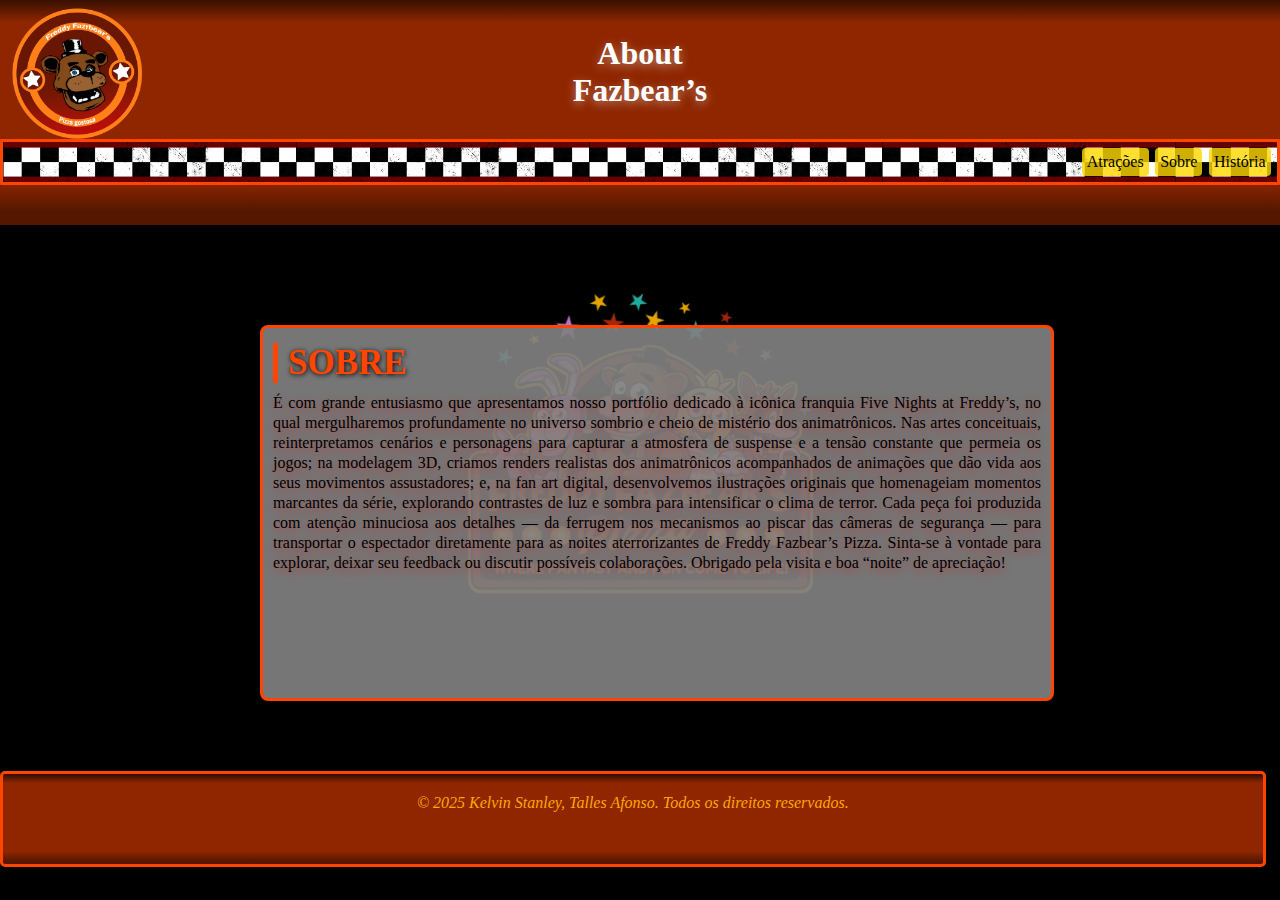
<file: index.html>
<!DOCTYPE html>
<html lang="pt-br">
<head>
    <meta charset="UTF-8">
    <meta name="viewport" content="width=device-width, initial-scale=1.0">
    <title>Fazbear Pizzaria</title>
    <link rel="stylesheet" href="style.css">
    <link rel="shortcut icon" href="img/favicon_io/favicon.ico" type="image/x-icon">
</head>
<body>

    <header id="cabeçalho">
        <a href="https://www.minijogos.com.br/jogo/five-nights-at-freddys" class="segredo"><img src="img/nffnfnf.png" alt="logo" id="logo"></a>
        <h1 class="Gtitulo">About</h1>
        <h1 class="titulo">Fazbear’s</h1>
        <nav>               
            <a href="lore.html" target="_self" rel="author" id="BNav">História</a>
            <a href="index.html" id="BNav">Sobre</a>
            <a href="atraction.html" id="BNav">Atrações</a>
        </nav>
    </header>
        <section id="seção">
            <article>
                <h1 id="tituloS">SOBRE</h1>
                    <p>
                        É com grande entusiasmo que apresentamos nosso portfólio dedicado à icônica franquia Five Nights at Freddy’s, no qual mergulharemos profundamente no universo sombrio e cheio de mistério dos animatrônicos. Nas artes conceituais, reinterpretamos cenários e personagens para capturar a atmosfera de suspense e a tensão constante que permeia os jogos; na modelagem 3D, criamos renders realistas dos animatrônicos acompanhados de animações que dão vida aos seus movimentos assustadores; e, na fan art digital, desenvolvemos ilustrações originais que homenageiam momentos marcantes da série, explorando contrastes de luz e sombra para intensificar o clima de terror. Cada peça foi produzida com atenção minuciosa aos detalhes — da ferrugem nos mecanismos ao piscar das câmeras de segurança — para transportar o espectador diretamente para as noites aterrorizantes de Freddy Fazbear’s Pizza. Sinta-se à vontade para explorar, deixar seu feedback ou discutir possíveis colaborações. Obrigado pela visita e boa “noite” de apreciação!
                    </p>
            <article>        
        </section>
    <div>

    <footer id="rodapé">
        <p id="prodap">© 2025 Kelvin Stanley, Talles Afonso. Todos os direitos reservados. </p>
    </footer>
</body>
</html>
</file>
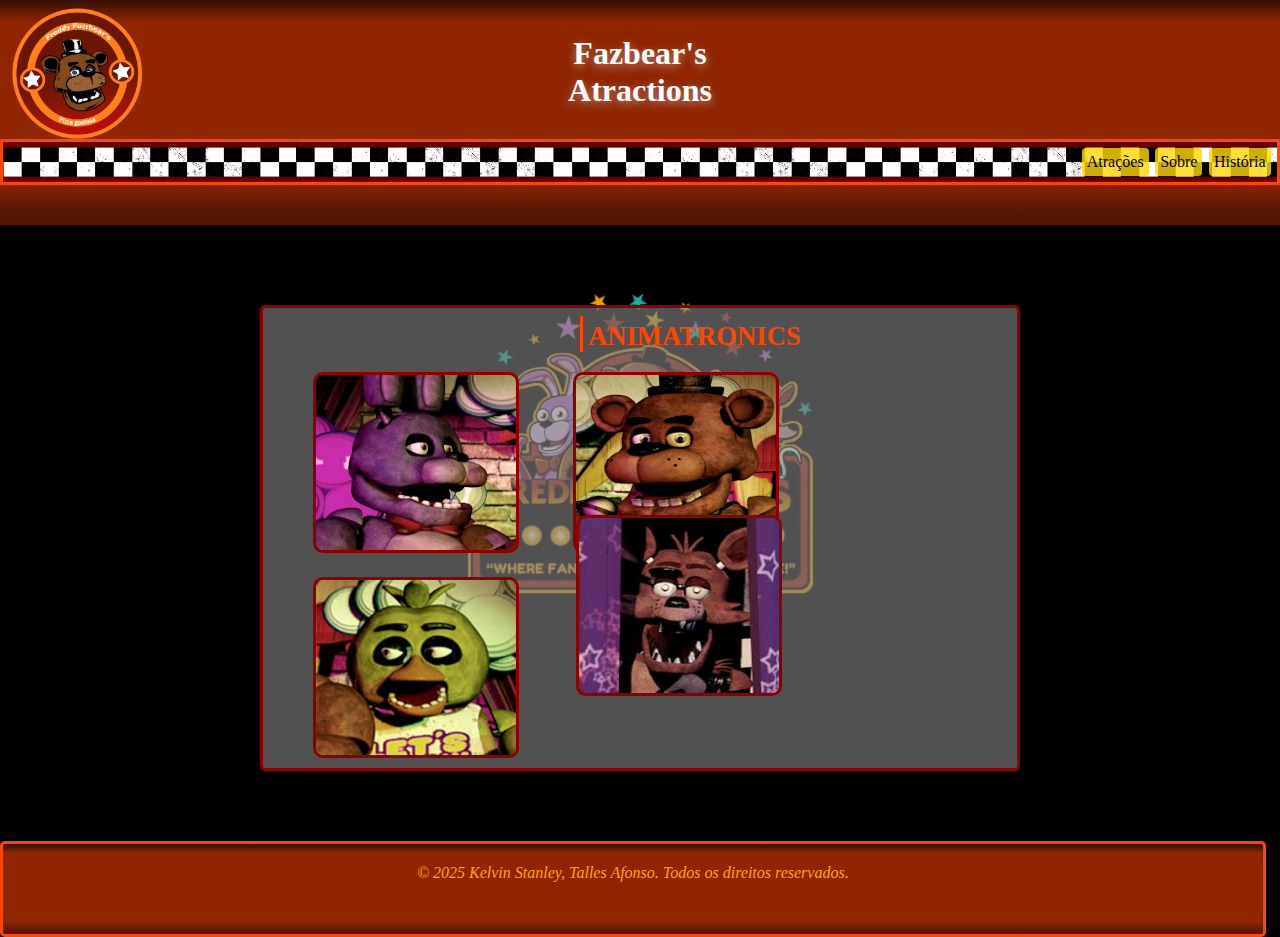
<file: atraction.html>
<!DOCTYPE html>
<html lang="pt-br">
<head>
    <meta charset="UTF-8">
    <meta name="viewport" content="width=device-width, initial-scale=1.0">
    <title>Atrações</title>
    <link rel="stylesheet" href="style.css">
    <link rel="shortcut icon" href="img/favicon_io/favicon.ico" type="image/x-icon">
</head>
<body>

    <header id="cabeçalho">
        <a href="https://www.minijogos.com.br/jogo/five-nights-at-freddys" class="segredo"><img src="img/nffnfnf.png" alt="logo" id="logo"></a>
        <h1 class="Gtitulo" >Fazbear's</h1>
        <h1 class="titulo">Atractions</h1>
        <nav>               
            <a href="lore.html" target="_self" rel="author" id="BNav">História</a>
            <a href="index.html" target="_self" rel="author" id="BNav">Sobre</a>
            <a href="atraction.html" target="_self" rel="author" id="BNav">Atrações</a>
        </nav>
    </header>
    <div id="content">
        <section id="animatronics">
            <article class="PaiRobos">
                <h1 id="animatroT">ANIMATRONICS</h1>
                
                <a href="https://freddy-fazbears-pizza.fandom.com/pt-br/wiki/Bonnie" target="_blank" rel="external"><img src="img/Bonnieicon.webp" alt="bonnieimg" class="atraction" id="bonnie"></a>

                <a href="https://freddy-fazbears-pizza.fandom.com/pt-br/wiki/Freddy_Fazbear" target="_blank" rel="external"><img src="img/Freddyicon.webp" alt="freddyimg" class="atraction" id="freddy"></a>

                <a href="https://freddy-fazbears-pizza.fandom.com/pt-br/wiki/Chica" target="_blank" rel="external"><img src="img/chicaicon.jpg" alt="chicaimg" class="atraction" id="chica"></a>

                <a href="https://freddy-fazbears-pizza.fandom.com/pt-br/wiki/Foxy" target="_blank" rel="external"><img src="img/foxyicon.jpg" alt="foxyimg" class="atraction" id="foxy"></a>
            </article>        
        </section>
    <div>

    <footer id="rodapé">
        <p id="prodap">© 2025 Kelvin Stanley, Talles Afonso. Todos os direitos reservados. </p>
    </footer>
</body>
</html>
</file>
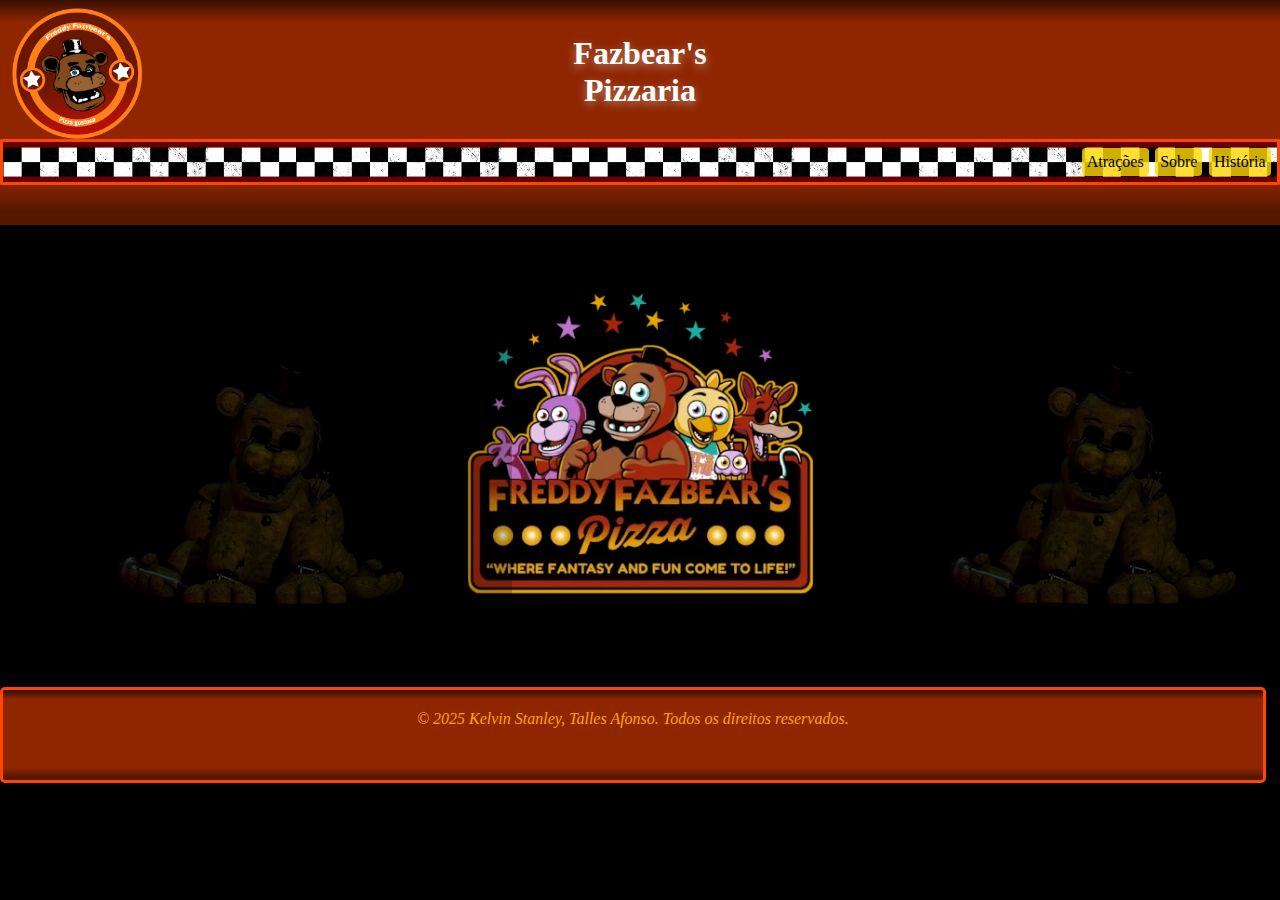
<file: g.html>
<!DOCTYPE html>
<html lang="pt-br">
<head>
    <meta charset="UTF-8">
    <meta name="viewport" content="width=device-width, initial-scale=1.0">
    <title>Fazbear Pizzaria</title>
    <link rel="stylesheet" href="style.css">
    <link rel="shortcut icon" href="img/favicon_io/favicon.ico" type="image/x-icon">
</head>
<body>

    <header id="cabeçalho">
        <a href="g.html" class="segredo"><img src="img/nffnfnf.png" alt="logo" id="logo"></a>
        <h1 class="Gtitulo">Fazbear's</h1>
        <h1 class="titulo">Pizzaria</h1>
        <nav>               
            <a href="lore.html" target="_self" rel="author" id="BNav">História</a>
            <a href="index.html" id="BNav">Sobre</a>
            <a href="atraction.html" id="BNav">Atrações</a>
        </nav>
    </header>
    <div id="content">
        <section id="seçãoG">
            <article id="carlinhos">
                <a href="https://www.google.com/"><img src="img/oholeragolden.webp" alt="goldenfreddy" id="golden"></a>
                <a href="https://www.google.com/"><img src="img/oholeragolden.webp" alt="goldenfreddy" id="golden2"></a>
            <article>        
        </section>
    <div>

    <footer id="rodapé">
        <p id="prodap">© 2025 Kelvin Stanley, Talles Afonso. Todos os direitos reservados. </p>
    </footer>
</body>
</html>
</file>
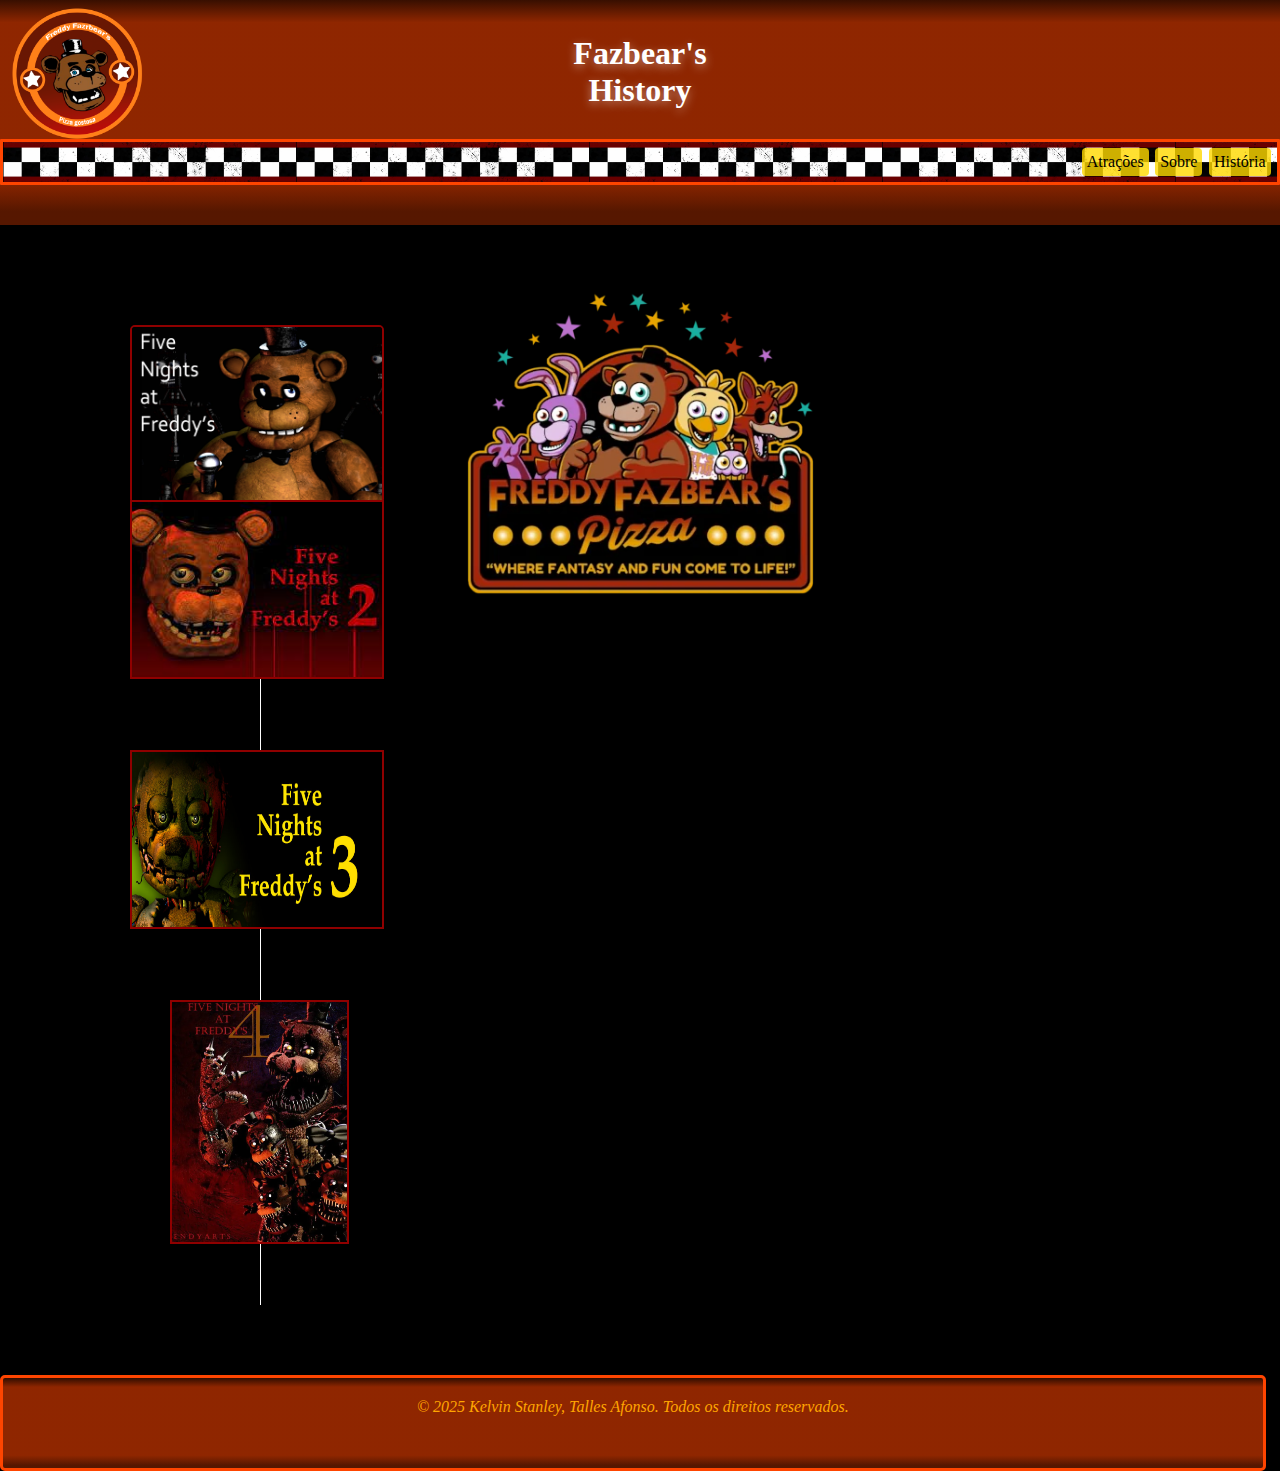
<file: lore.html>
<!DOCTYPE html>
<html lang="pt-br">
<head>
    <meta charset="UTF-8">
    <meta name="viewport" content="width=device-width, initial-scale=1.0">
    <title>História</title>
    <link rel="stylesheet" href="style.css">
    <link rel="shortcut icon" href="img/favicon_io/favicon.ico" type="image/x-icon">
    <script src="script.js"></script>
</head>
<body>

    <header id="cabeçalho">
        <a href="https://www.minijogos.com.br/jogo/five-nights-at-freddys" class="segredo"><img src="img/nffnfnf.png" alt="logo" id="logo"></a>
        <h1 class="Gtitulo" >Fazbear's</h1>
        <h1 class="titulo">History</h1>
        <nav>               
            <a href="lore.html" target="_self" rel="author" id="BNav">História</a>
            <a href="index.html" target="_self" rel="author" id="BNav">Sobre</a>
            <a href="atraction.html" target="_self" rel="author" id="BNav">Atrações</a>
        </nav>
    </header>
    <div id="content">
        <section id="linhaT">
            <article>
                <img src="img/fnaf1.webp" alt="fnaf1logo" id="fnaf1" onclick="clickImagem()"> 
                <div id="para1" >
                        <p>
                           Em Five Nights at Freddy’s, lançado em 2014, você assume o papel de Mike Schmidt, um segurança noturno em uma pizzaria familiar, usando câmeras de segurança e portas de aço para sobreviver às investidas dos animatrônicos homicidas durante cinco noites.
                        </p>
                </div>
                
                <img src="img/fnaf2.jpg" alt="fnaf2logo" id="fnaf2" onclick="clickImagem2()">
                <div id="para2">
                        <p>
                            Em Five Nights at Freddy’s 2, de 2014, você é um dos guardas Jeremy Fitzgerald ou Fritz Smith em um novo restaurante, contando com lanternas, câmeras e uma máscara de animatrônico para enganar e se proteger das criaturas enquanto minijogos em estilo Atari revelam segredos do local.
                        </p>
                </div>

                <img src="img/fnaf3.jpg" alt="fnaf3logo" id="fnaf3" onclick="clickImagem3()">
                <div id="para3">
                        <p>
                            Em Five Nights at Freddy’s 3, de 2015, o cenário é uma atração de terror chamada Fazbear’s Fright, onde, como segurança anônimo, você deve monitorar câmeras, áudio e ventilação para manter o animatrônico Springtrap à distância e lidar com alucinações de outros fantasmas mecânicos.
                        </p>
                </div>

                <img src="img/fnaf4.webp" alt="fnaf4logo" id="fnaf4" onclick="clickImagem4()">
                <div id="para4">
                    <p>
                        Já em Five Nights at Freddy’s 4, também de 2015, toda a ação se passa no quarto de uma criança, e você precisa usar portas, lanternas e ouvir pistas sonoras para escapar de animatrônicos monstruosos sem qualquer sistema de câmeras.
                    </p>
                </div>
            <article>        
        </section>
    <div>

    <footer id="rodapé">
        <p id="prodap">© 2025 Kelvin Stanley, Talles Afonso. Todos os direitos reservados. </p>
    </footer>
</body>
</html>
</file>
<file: style.css>
@charset "UTF-8";

*{
    padding: 0px;
    margin: 0px;
    font-family: JetBrains Mono;
}

body {
    background-attachment: fixed;
    background-color: black;
    background-image: url(img/logo2.webp);
    background-repeat: no-repeat;
    background-size: 400px 400px;
    background-position: center;
}

#cabeçalho {
    height: 25vh;
    background-color: black;
    color: white;   
    background-image: linear-gradient(to bottom, rgba(0, 0, 0, 0.356) , rgba(255, 68, 0, 0.336) 10%), linear-gradient(to top, rgba(0, 0, 0, 0.747) 6%, rgba(255, 68, 0, 0.336) 20%);
}

.segredo {
    cursor: default;
}

.titulo, .Gtitulo{
    text-align: center;
    font-family: JetBrains Mono;
    text-shadow: 0px 3px 10px rgba(255, 255, 255, 0.452);

}

.Gtitulo {
    margin-top: -115px;
}

h1{
    font-family: JetBrains Mono;
}
#seção p{
    font-family: JetBrains Mono;
    color: rgb(0, 0, 0);
    text-shadow: 0px 3px 10px rgba(255, 0, 0, 0.452);
    text-align: justify;
    line-height: 20px;
}

#tituloS{
    font-weight: bolder;
    font-size: 35px;
    color: orangered;
    border-left-width: 5px;
    border-left-style: solid;
    border-color: orangered;
    padding-left: 10px;
    margin-bottom: 10px;
    margin-top: 5px;
    text-shadow: 1px 1px 5px black;
}

nav{
    background-color: rgb(255, 127, 41);
    height: 40px;
    display: flex;
    flex-direction: row-reverse;
    align-items: center;
    border-style: solid;
    border-color: orangered;
    border-radius: 1px;
    margin-top: 30px;
    background-image: url(img/listra.png);
    background-size: contain;
    background-repeat: repeat;
}


a#BNav{
    font-family: JetBrains Mono;
    margin-right: 6.5px;
    border-radius: 4px;
    padding: 5px;
    background-color: rgba(255, 217, 0, 0.808);
    text-decoration: none;
    color: black;
    display: block;

    transition: transform, margin 100ms ease-in-out;

}
a#BNav:hover {
    background-color: white;
    color: black;
    margin: 0px 10px 0px 10px;
    transform: scale(1.1);
}

#seção {
   height: 350px;
   width: 60vw;
   padding: 10px;
   margin-top: 100px;
   border-radius: 8px;
   margin-left: 260px;
   background-color: rgba(128, 128, 128, 0.925);
   border-style: solid;
   border-color: orangered;
}

#rodapé {
    height: 10vh;
    width: 98.4vw;
    background-color: black;
    color: white;  
    background-image: linear-gradient(to bottom, rgba(0, 0, 0, 0.445) , rgba(255, 68, 0, 0.336) 10%), linear-gradient(to top, black 3%, rgba(255, 68, 0, 0.336) 14%);
    border-style: solid;
    border-color: orangered;
    border-radius: 5px;
    margin-top: 70px;
}
#prodap{
    color: orange;
    padding: 20px;
    text-align: center;
    font-style: italic;
}

#logo {
    display: flex;
    justify-content: flex-start;
    width: 150px;
    height: 150px;
}

/*PÁGINA DA HISTÓRIA*/

#para1 {
    text-align: justify;
    width: 500px;
    height: 153px;
    padding: 10px;
    margin-top: 100px;
    border-radius: 8px;
    margin-left: 150px;
    background-color: rgba(128, 128, 128, 0.925);
    border-style: solid;
    border-color: orangered;

    opacity: 0;
    transform: translateX(20px);
    transition: opacity .5s ease, transform .5s ease;
    pointer-events: none;
}

#para1.mostrar {
    opacity: 1;
    transform: translateX(0px);
    pointer-events: auto;
}

#para2 {
    text-align: justify;
    width: 500px;
    height: 153px;
    padding: 10px;
    margin-top: 40px;
    border-radius: 8px;
    margin-left: 150px;
    background-color: rgba(128, 128, 128, 0.925);
    border-style: solid;
    border-color: orangered;

    opacity: 0;
    transform: translateX(20px);
    transition: opacity .5s ease, transform .5s ease;
    pointer-events: none;
}

#para2.mostrar2 {
    opacity: 1;
    transform: translateX(0px);
    pointer-events: auto;
}

#para3 {
    text-align: justify;
    width: 500px;
    height: 153.5px;
    padding: 10px;
    margin-top: 70px;
    border-radius: 8px;
    margin-left: 150px;
    background-color: rgba(128, 128, 128, 0.925);
    border-style: solid;
    border-color: orangered;

    opacity: 0;
    transform: translateX(20px);
    transition: opacity .5s ease, transform .5s ease;
    pointer-events: none;
}

#para3.mostrar3 {
    opacity: 1;
    transform: translateX(0px);
    pointer-events: auto;
}

#para4 {
    text-align: justify;
    width: 500px;
    height: 151.5px;
    padding: 10px;
    margin-top: 100px;
    border-radius: 8px;
    margin-left: 150px;
    background-color: rgba(128, 128, 128, 0.925);
    border-style: solid;
    border-color: orangered;

    opacity: 0;
    transform: translateX(20px);
    transition: opacity .5s ease, transform .5s ease;
    pointer-events: none;
}

#para4.mostrar4 {
    opacity: 1;
    transform: translateX(0px);
    pointer-events: auto;
}

#linhaT{
    height: 980px;
    width: 1px;
    margin-top: 100px;
    margin-left: 260px;
    background-color: white;

    transition: transform 100ms ease-in-out;
    
}

#fnaf1{
    width: 250px;
    height: 175px;
    margin-right: -1000px;
    border: solid 2px rgb(143, 0, 0);
    border-radius: 5px;
    
    position: absolute;
    left: 130px;

    transition: transform 100ms ease-in-out;
}

#fnaf2{
    width: 250px;
    height: 175px;
    margin-right: -1000px;
    border: solid 2px rgb(143, 0, 0);

    position: absolute;
    top: 500px;
    left: 130px;

    transition: transform 100ms ease-in-out;
}
#fnaf3{
    width: 250px;
    height: 175px;
    margin-right: -1000px;
    border: solid 2px rgb(143, 0, 0);

    position: absolute;
    top: 750px;
    left: 130px;

    transition: transform 100ms ease-in-out;
}
#fnaf4{
    width: 175px;
    height: 240px;
    margin-right: -1000px;
    border: solid 2px rgb(143, 0, 0);

    position: absolute;
    top: 1000px;
    left: 170px;

    transition: transform 100ms ease-in-out;
}

#fnaf1:hover, #fnaf2:hover, #fnaf3:hover, #fnaf4:hover{
    transform: scale(1.05);
}

/*PÁGINA ATRAÇÕES*/

#animatronics{
    margin-top: 3000px;
    margin: 80px 260px 0px 260px;
    height: 460px;
    justify-content: space-between;
    border-style: solid;
    border-radius: 5px;
    border-color: rgb(143, 0, 0);
    background-color: rgba(128, 128, 128, 0.63);
}

.atraction{
    margin-top: 20px;
    margin-left: 50px;
    width: 200px;
    height: 175px;
    border-style: solid;
    border-color: rgb(143, 0, 0);
    border-radius: 10px;
    
    transition: transform 200ms ease-in-out;
}
#foxy{
    position: absolute;
    left: 526px;
    top: 495px;
    margin-bottom: 30px;
}

.atraction:hover{
    transform: scale(1.1);
}

#animatroT{
    padding-top: 5px;
    color: orangered;
    margin-left: 317px;
    padding-left: 5px;
    border-left-style: solid;
    border-left-color: orangered;
    margin-top: 8px;
    font-size: 20pt;

    width: 140px;
}

/*G*/

#carlinhos {
    display: flex;
    justify-content: space-between;
}

#golden{
    margin-top: 100px;
    opacity: 0.2;
}

#golden2{
    opacity: 0.2;
    margin-top: 100px;
    margin-left: 320px;
}
</file>
